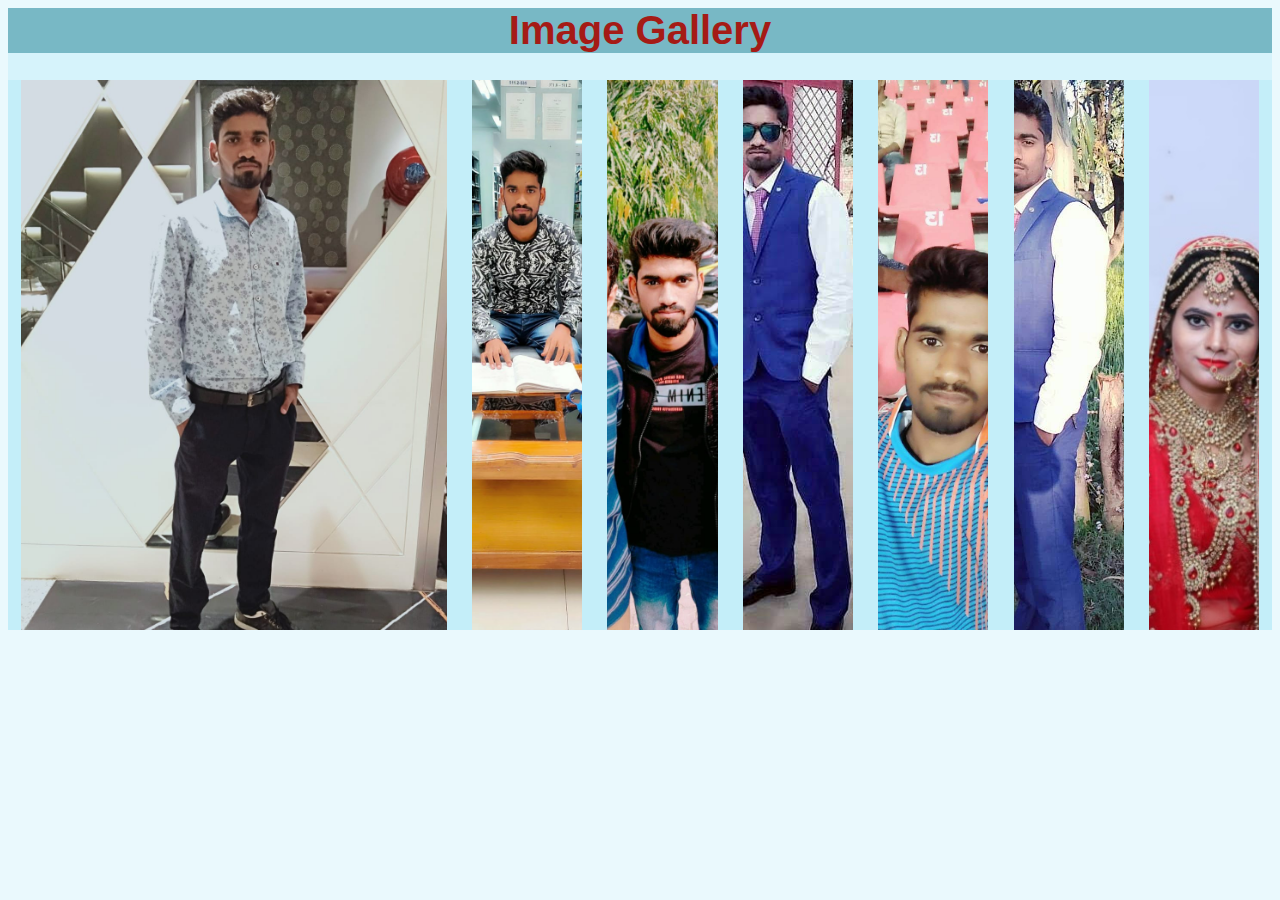
<file: index.html>
<!DOCTYPE html>
<html>
    <head>
        <title>Photo Gallery</title>
        <link rel="stylesheet" type="text/css" href="style.css">
    </head>
    <body>
        <h1>Image Gallery</h1>
        <div class="gallery">
            <div class="image-box active">
                <img src="image/prabhu1.jpeg">
            </div>
            <div class="image-box">
                <img src="image/prabhu2.jpeg">
            </div>
            <div class="image-box">
                <img src="image/prabhu3.jpeg">
            </div>
            <div class="image-box">
                <img src="image/prabhu4.jpeg">
            </div>
            <div class="image-box">
                <img src="image/prabhu5.jpeg">
            </div>
            <div class="image-box">
                <img src="image/prabhu6.jpeg">
            </div>
            <div class="image-box">
                <img src="image/prabhu7.jpg">
            </div>
        </div>
    </body>
</html>
</file>
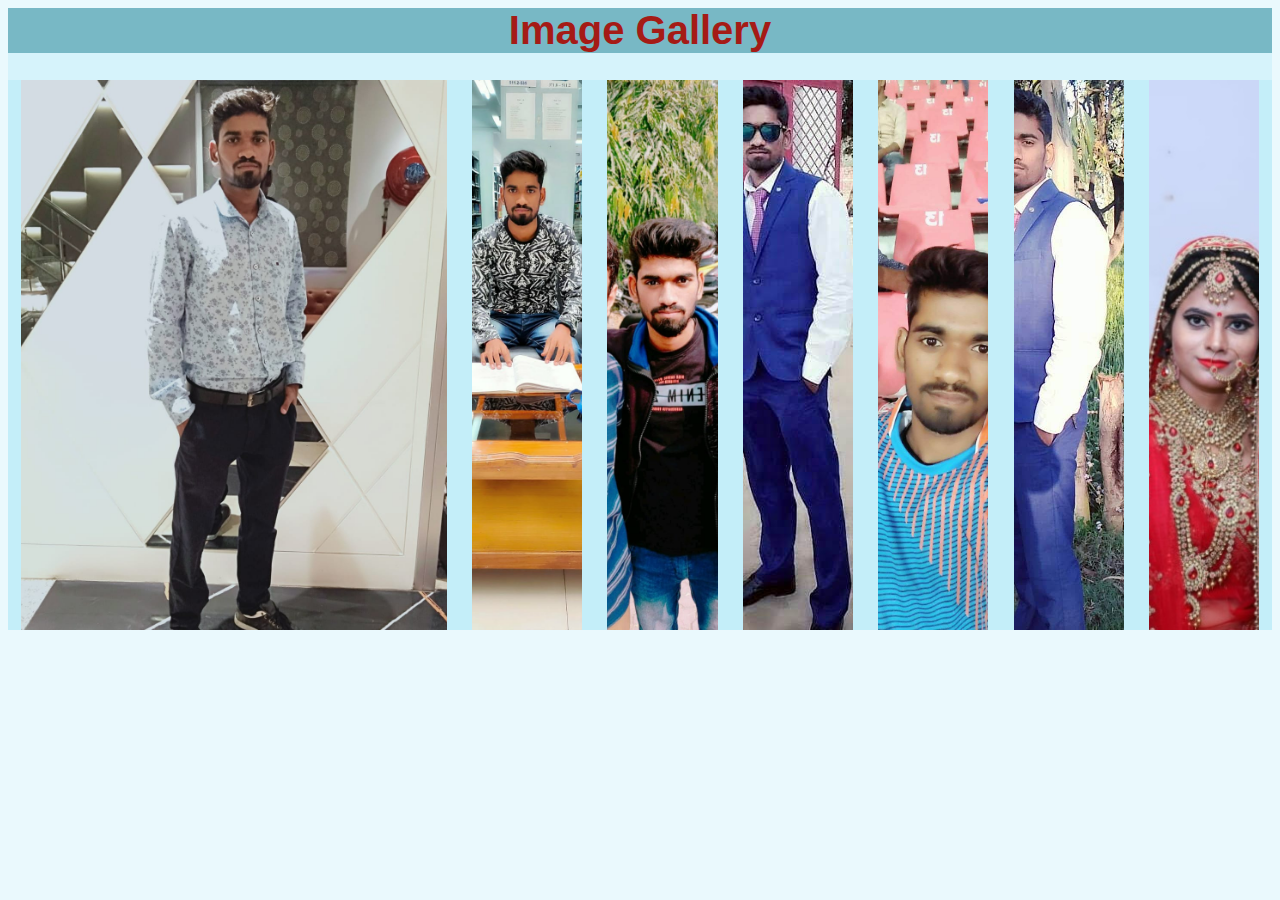
<file: photogallery.html>
<!DOCTYPE html>
<html>
    <head>
        <title>Photo Gallery</title>
        <link rel="stylesheet" type="text/css" href="style.css">
    </head>
    <body>
        <h1>Image Gallery</h1>
        <div class="gallery">
            <div class="image-box active">
                <img src="image/prabhu1.jpeg">
            </div>
            <div class="image-box">
                <img src="image/prabhu2.jpeg">
            </div>
            <div class="image-box">
                <img src="image/prabhu3.jpeg">
            </div>
            <div class="image-box">
                <img src="image/prabhu4.jpeg">
            </div>
            <div class="image-box">
                <img src="image/prabhu5.jpeg">
            </div>
            <div class="image-box">
                <img src="image/prabhu6.jpeg">
            </div>
            <div class="image-box">
                <img src="image/prabhu7.jpg">
            </div>
        </div>
    </body>
</html>
</file>
<file: style.css>
*{
    background-color: rgba(21, 191, 233, 0.089);
}
h1{
    text-align: center;
    margin-top: 0px;
    font-size: 40px;
    font-family: sans-serif;  
    color: rgb(165, 27, 22);
    background-color: rgba(0, 109, 128, 0.438);
}
.gallery{
    height: 550px;
    width: 100%;
    display: flex;
    box-sizing: border-box;
}
.image-box{
    margin: 0 1%;
    flex-grow: 1;
    flex-basis: 0;
    transition: .5s;
}
.image-box img{
    width: 100%;
    height: 100%;
    object-fit: cover;
    transition: .5s;
}
.image-box:hover{
    flex-basis: 25%;
}
.active{
    flex-basis: 25%;
}
.gallery:hover .active{
    flex-basis: 0;
}
.image-box:nth-child(1):hover{
    flex-basis: 25%;
}
</file>
